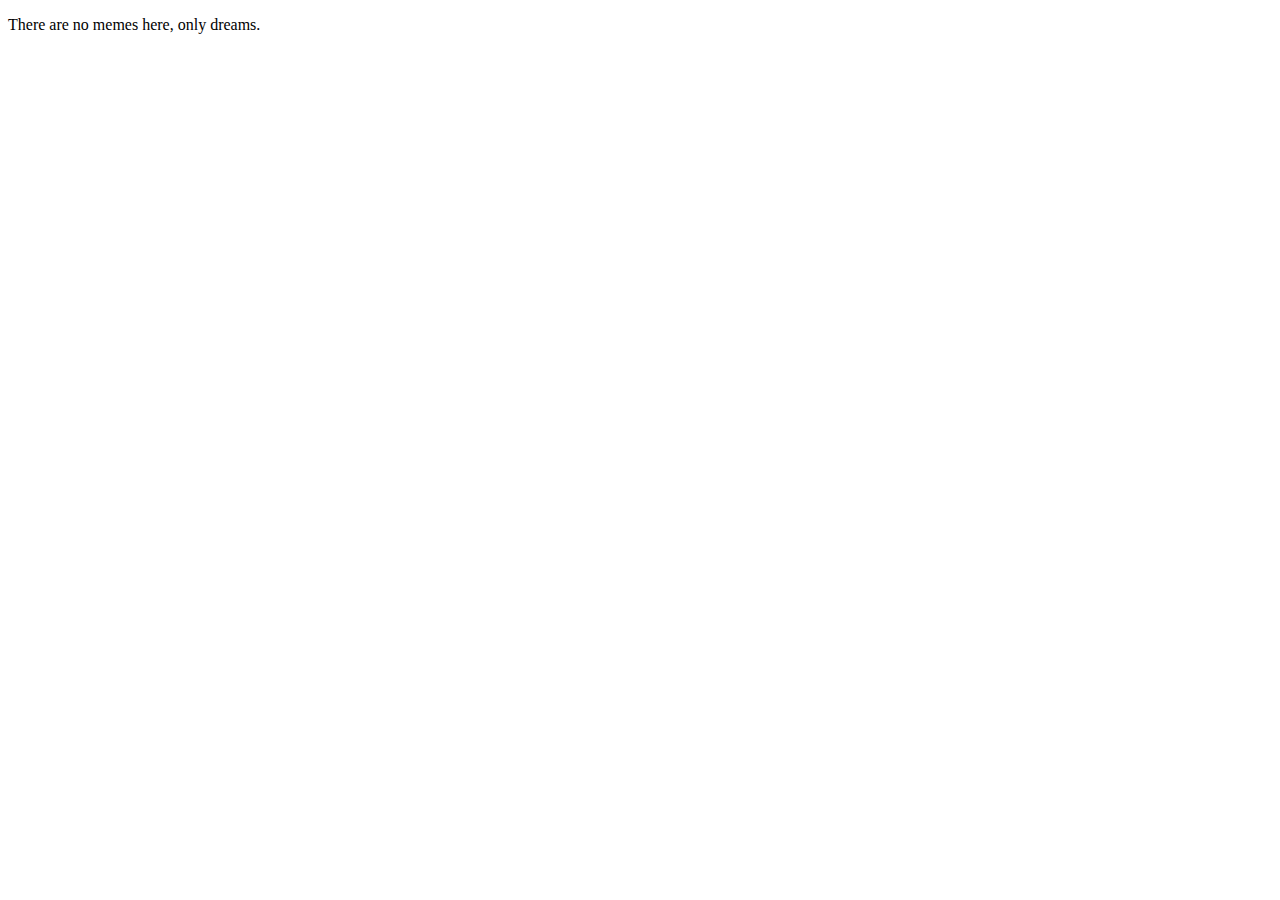
<file: index.html>
<!DOCTYPE html>
<html>
 <head>
  <link rel="canonical" href=" { { https://kamuro.xyz } }{ { https://kamuro.xyz } }" />
<script type="text/javascript">
    var host = "kamuro.xyz";
    if ((host == window.location.host) && (window.location.protocol != "https:"))
        window.location.protocol = "https";
</script>
 </head>
<body>
 <p> There are no memes here, only dreams.</p>
</body>
</html>
</file>
